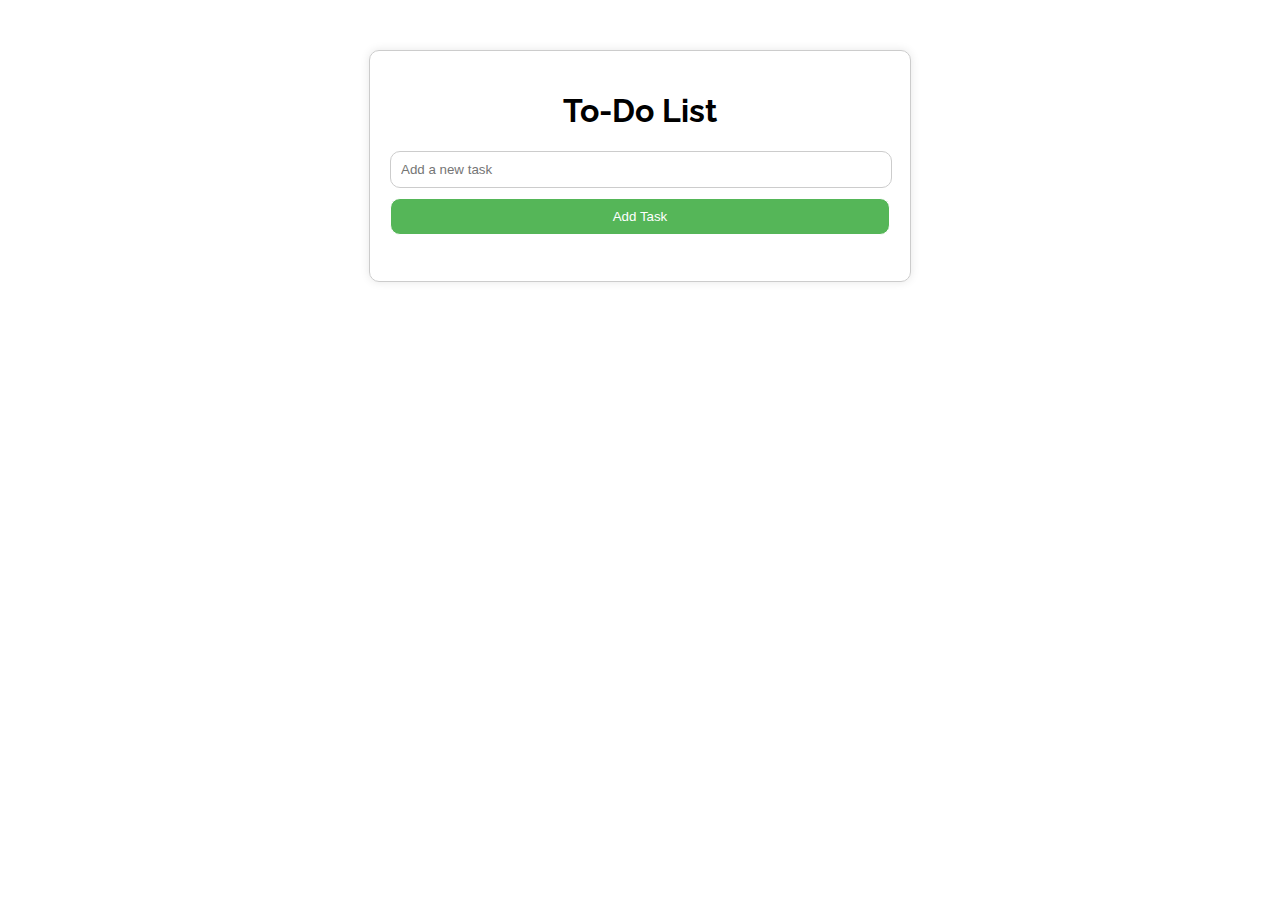
<file: Task 2/index.html>
<!DOCTYPE html>
<html lang="en">

<head>
  <meta charset="UTF-8">
  <meta name="viewport" content="width=device-width, initial-scale=1.0">
  <title>To-Do List App</title>
  <link rel="stylesheet" href="https://fonts.googleapis.com/css?family=Tangerine">
  <link rel="stylesheet" href="styles.css">
  <link rel="icon" href="logo.ico" type="image/icon">
</head>

<body>
  <div class="container">
    <h1>To-Do List</h1>
    <input type="text" id="taskInput" placeholder="Add a new task">

    <!-- Add Task Button -->
    <button class="add" onclick="addTask()">Add Task</button>

    <!-- Task List -->
    <ul id="taskList"></ul>

    <!-- Responsive Warning Message -->
    <div id="alert" class="alert"></div>

    <!-- Prompt for editing task -->
    <div class="promt_update" id="promt_update">
      <h4 class="edit-h4">📃 Edit Task</h4>
      <input type="text" id="newTaskText" placeholder="Enter new task text">
      <button class="submitEdit" onclick="submitEdit()">Update</button>
      <button class="cancelEdit" onclick="cancelEdit()">Cancel</button>
    </div>

  </div>
  <script src="script.js"></script>
</body>

</html>
</file>
<file: Task 2/styles.css>
/* Importing Google Font */
@import url('https://fonts.googleapis.com/css2?family=Raleway:ital,wght@0,100..900;1,100..900&display=swap');

/* Global Styles */
body::-webkit-scrollbar {
  display: none;
}

body {
  font-family: "Raleway", sans-serif;
  /* Setting font-family */
  font-optical-sizing: auto;
  font-weight: bolder;
  font-style: normal;
  margin: 0;
  padding: 0;
  background-image: url('https://www.reviewstudio.com/wp-content/uploads/2021/04/Header-image-optimize-to-do-list-scaled.jpg');
  background-repeat: no-repeat;
  background-attachment: fixed;
  background-size: 100% 100%;
  background-size: cover;
}

/* Container Styles */
.container {
  max-width: 500px;
  margin: 50px auto;
  padding: 20px;
  border: 1px solid #ccc;
  border-radius: 10px;
  background-color: rgba(255, 255, 255, 0.7);
  -webkit-box-shadow: 0 0 10px rgba(0, 0, 0, 0.1);
  box-shadow: 0 0 10px rgba(0, 0, 0, 0.1);
}

/* Heading Styles */
h1 {
  text-align: center;
}

/* Input Field Styles */
input[type="text"] {
  width: 96%;
  /* Setting width of input field */
  padding: 10px;
  margin-bottom: 10px;
  border: 1px solid #ccc;
  border-radius: 10px;
}

/* Add Button Styles */
.add {
  background-color: #55b658;
  color: white;
  padding: 10px 20px;
  width: 100%;
  /* Full width */
  border: none;
  border-radius: 10px;
  cursor: pointer;
  margin-bottom: 10px;
  /* Spacing */
  border: 1px solid rgb(255, 255, 255);
}

/* Add Button Hover Styles */
.add:hover {
  background: transparent;
  color: green;
  -webkit-transition: all ease-in .2s;
  -o-transition: all ease-in .2s;
  transition: all ease-in .2s;
  border: 1px solid green;
}

/* Task List Styles */
ul {
  list-style-type: none;
  padding: 0;
}

/* Task Item Styles */
li {
  margin-bottom: 5px;
  /* Spacing between list items */
  background-color: #fff;
  padding: 10px;
  border-radius: 5px;
  -webkit-box-shadow: 0 2px 5px rgba(0, 0, 0, 0.1);
  box-shadow: 0 2px 5px rgba(0, 0, 0, 0.1);
  position: relative;
}

/* Delete Button Styles */
.delete-button {
  position: absolute;
  right: 10px;
  top: 25%;
  cursor: pointer;
  background: transparent;
  border: none;
  -webkit-transition: -webkit-transform 0.3s ease-in-out;
  transition: -webkit-transform 0.3s ease-in-out;
  -o-transition: transform 0.3s ease-in-out;
  transition: transform 0.3s ease-in-out;
  transition: transform 0.3s ease-in-out, -webkit-transform 0.3s ease-in-out;
}

.delete-button:hover {
  -webkit-transform: scale(1.5);
      -ms-transform: scale(1.5);
          transform: scale(1.5);
}

/* Responsive Warning Styles */
.alert {
  display: none;
  position: fixed;
  top: 50%;
  left: 50%;
  -webkit-transform: translate(-50%, -50%);
  -ms-transform: translate(-50%, -50%);
  transform: translate(-50%, -50%);
  background-color: rgba(255, 0, 0, 0.8);
  color: white;
  padding: 15px 20px;
  border-radius: 10px;
  z-index: 999;
  text-align: center;
}

/* Media Query for smaller devices */
@media only screen and (max-width: 600px) {
  .container {
    max-width: 90%;
    margin: 20px 20px;
  }

  #newTaskText {
    width: 87%;
  }

}

/* Edit Button Styles */
.edit-button {
  position: absolute;
  right: 40px;
  top: 25%;
  cursor: pointer;
  background: transparent;
  border: none;
  -webkit-transition: -webkit-transform 0.3s ease-in-out;
  transition: -webkit-transform 0.3s ease-in-out;
  -o-transition: transform 0.3s ease-in-out;
  transition: transform 0.3s ease-in-out;
  transition: transform 0.3s ease-in-out, -webkit-transform 0.3s ease-in-out;
}


.edit-button:hover {
  -webkit-transform: scale(1.5);
      -ms-transform: scale(1.5);
          transform: scale(1.5);
}


/* Styles for the edit prompt */
.promt_update {
  display: none;
  /* Initially hide the prompt */
  position: fixed;
  top: 50%;
  left: 50%;
  -webkit-transform: translate(-50%, -50%);
      -ms-transform: translate(-50%, -50%);
          transform: translate(-50%, -50%);
  background-color: rgb(255, 255, 255);
  color: black;
  padding: 15px 20px;
  border-radius: 10px;
  z-index: 50;
  -webkit-box-shadow: 2px 2px 5px #4f4f4f;
          box-shadow: 2px 2px 5px #4f4f4f;
}

.edit-h4 {
  margin-bottom: 20px;
  text-align: center;
}

.submitEdit {
  background-color: green;
  color: white;
  padding: 5px 10px;
  border: 1px solid green;
  border-radius: 10px;
  padding: 5px 10px;
  margin: 10px 0;
}

.submitEdit:hover {
  background-color: transparent;
  color: rgb(13, 255, 0);
  border: 1px solid rgb(13, 255, 0);
  border-radius: 10px;
  -webkit-transition: .3s ease-in;
  -o-transition: .3s ease-in;
  transition: .3s ease-in;
  justify-items: center;
  cursor: pointer;
}

.cancelEdit {
  background-color: red;
  color: white;
  padding: 5px 10px;
  border: 1px solid red;
  border-radius: 10px;
  padding: 5px 10px;
  margin: 10px 0;
}

.cancelEdit:hover {
  background-color: transparent;
  color: rgb(255, 0, 0);
  border: 1px solid rgb(255, 0, 0);
  padding: 5px 10px;
  border-radius: 10px;
  -webkit-transition: .3s ease-in;
  -o-transition: .3s ease-in;
  transition: .3s ease-in;
  cursor: pointer;
}

#newTaskText {
  max-width: 97%;
}
</file>
